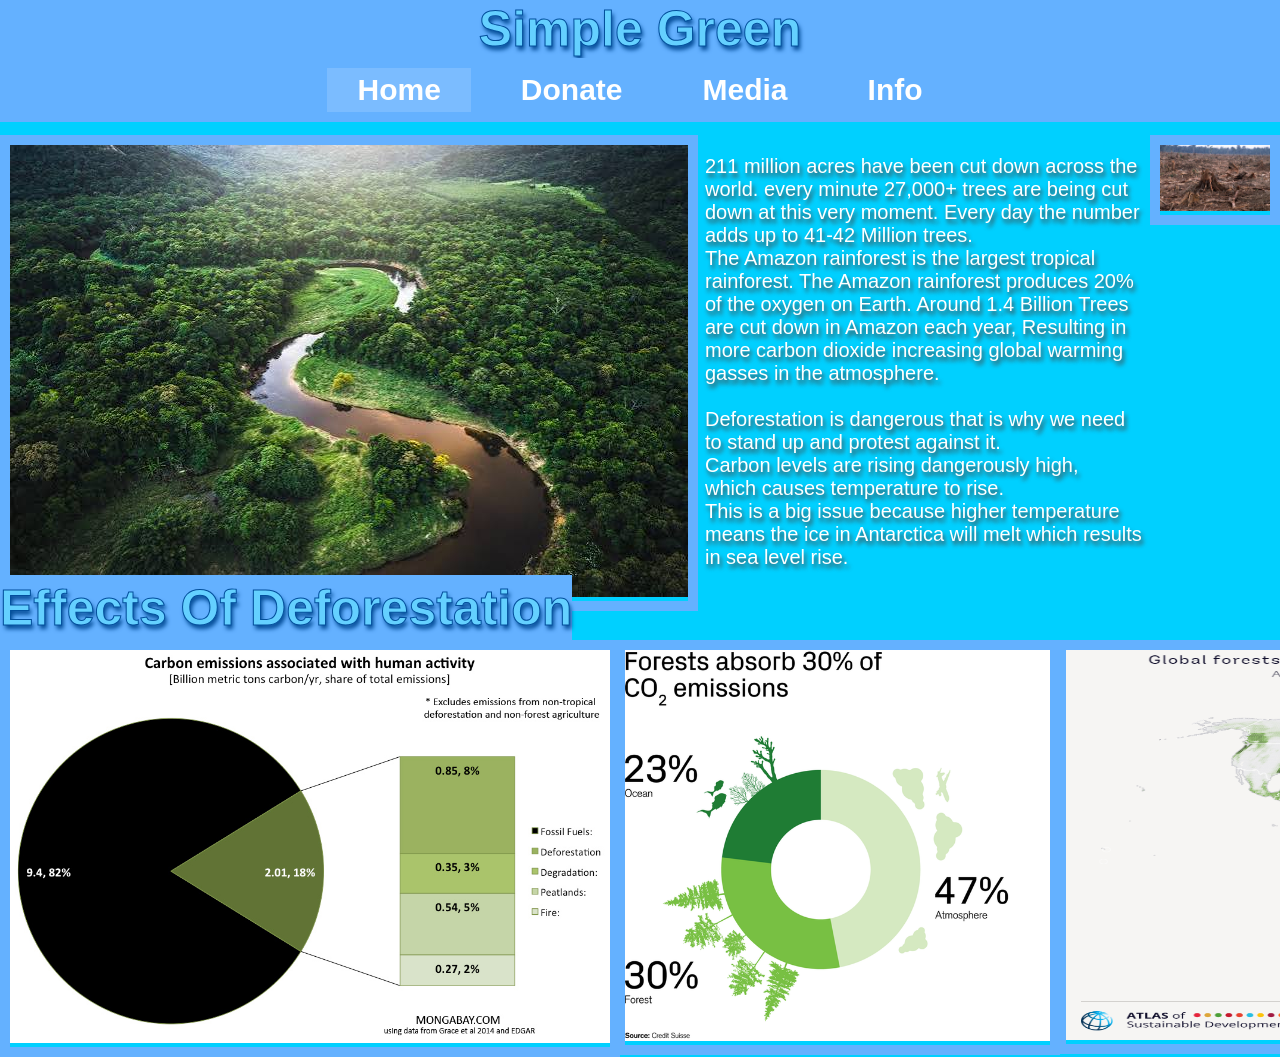
<file: index.html>
<!DOCTYPE html> <!-- to declare doctype for html -->
<html lang="en"> <!-- to give the code the language -->
<head> <!-- everything inside the code that isn't visible-->


  <meta charset="UTF-8"> <!-- for the code to load letters, characters, symbols and etc -->


   <link rel="stylesheet" href="style.css"> <!-- this code is for this page to connect to style css-->


  <link href='https://fonts.googleapis.com/css?family=Alexandria' rel='stylesheet'> <!--  font type -->




      <title>Simple Green Home</title> <!-- Is for the title in the browser -->


</head>
<body> <!-- Everything In the page is inside body -->


<h1><b>Simple Green</b></h1> <!-- text -->


<ul> <!-- variable -->
<li><b><a class="active" href="index.html">Home</a> </b></li>  <!-- pages to switch and the active is for navigation bar to highlight the page your on-->
<li><b><a href="donate.html">Donate</a></b></li>
<li><b><a href="media.html">Media</a></b></li>
<li><b><a href="website.html">Info</a></b></li>
</ul>


<div class="image1"> <!--  image and variable-->
<img src="image/detree.jpg" width="100%"/>
</div>


<div class="p"> <!-- text, variable and br is to skip 1 sentence-->
<p> 211 million acres have been cut down across the <br> world. every minute 27,000+ trees are being cut <br> down at this very moment. Every day the number <br> adds up to 41-42 Million trees.
<br> The Amazon rainforest is the largest tropical<br> rainforest. The Amazon rainforest produces 20% <br> of the oxygen on Earth. Around 1.4 Billion Trees <br> are cut down in Amazon each year, Resulting in <br> more carbon dioxide increasing global warming <br> gasses in the atmosphere.
  <br>  <br>  Deforestation is dangerous that is why we need <br> to stand up and protest against it.
<br>Carbon levels are rising dangerously high, <br> which causes temperature to rise. <br> This is a big issue because higher temperature <br> means the ice in Antarctica will melt which results <br> in sea level rise.
</p>
</div>


<div class="image2"> <!-- image -->
    <img src="image/images.jpg" width="100%"/>
</div>






<div class="heading"> <!-- text -->
<h1><b>ㅤㅤㅤㅤㅤㅤㅤㅤㅤㅤㅤㅤEffects Of Deforestationㅤㅤㅤㅤㅤㅤㅤㅤㅤㅤㅤㅤㅤ</b></h1>
</div>




<div class="image3"> <!-- image -->
<img src="image/0613-carbon-emissions.jpg" width="600"/>
</div>


<div class="image4"> <!-- image -->
<img src="image/carbon1.png" width="425" />
</div>


<div class="image5"> <!-- image -->
<img src="image/carbon3.png" height="390" width="830"/>
</div>


</body>

</html>
</file>
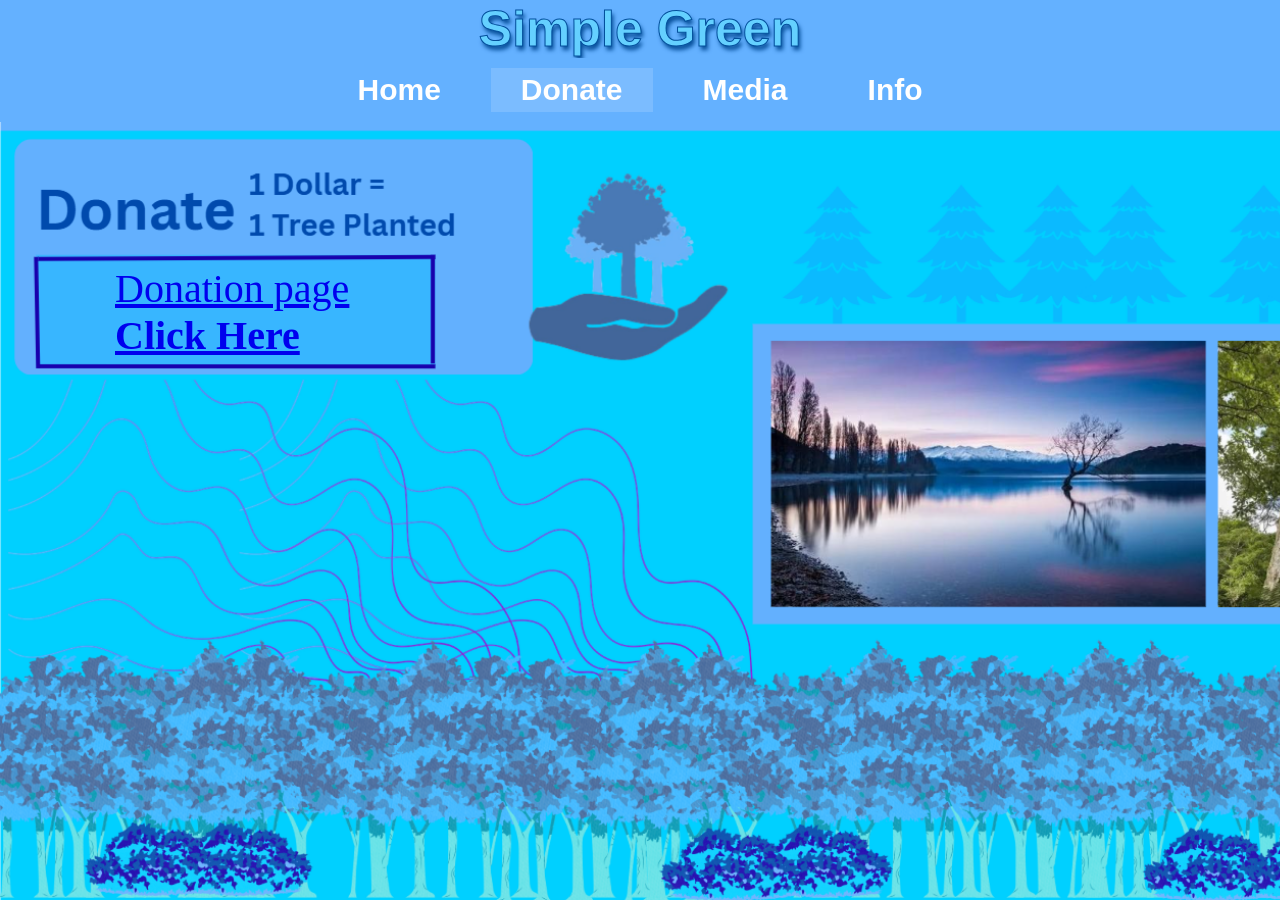
<file: donate.html>
<!DOCTYPE html>

<html lang="en">

<head>

   <meta charset="UTF-8">

   <title>Simple Green Donation </title> <!-- title -->

   <link rel="stylesheet" href="donate.css">  <!-- connects to style css -->

</head>

<body>


<h1><b>Simple Green</b></h1>

<ul>
 <li><b><a href="index.html">Home</a></b></li>
 <li><b><a class="active" href="donate.html">Donate</a></b></li>
 <li><b><a href="media.html">Media</a></b></li>
 <li><b><a href="website.html">Info</a></b></li>
</ul>

<div class="link">
<p><a href="https://donate.1dollar1tree.org/plant">Donation page <br> <b> Click Here </b>  </a></p> <!-- donation link it goes to page  -->
</div>


</body>
</html>
</file>
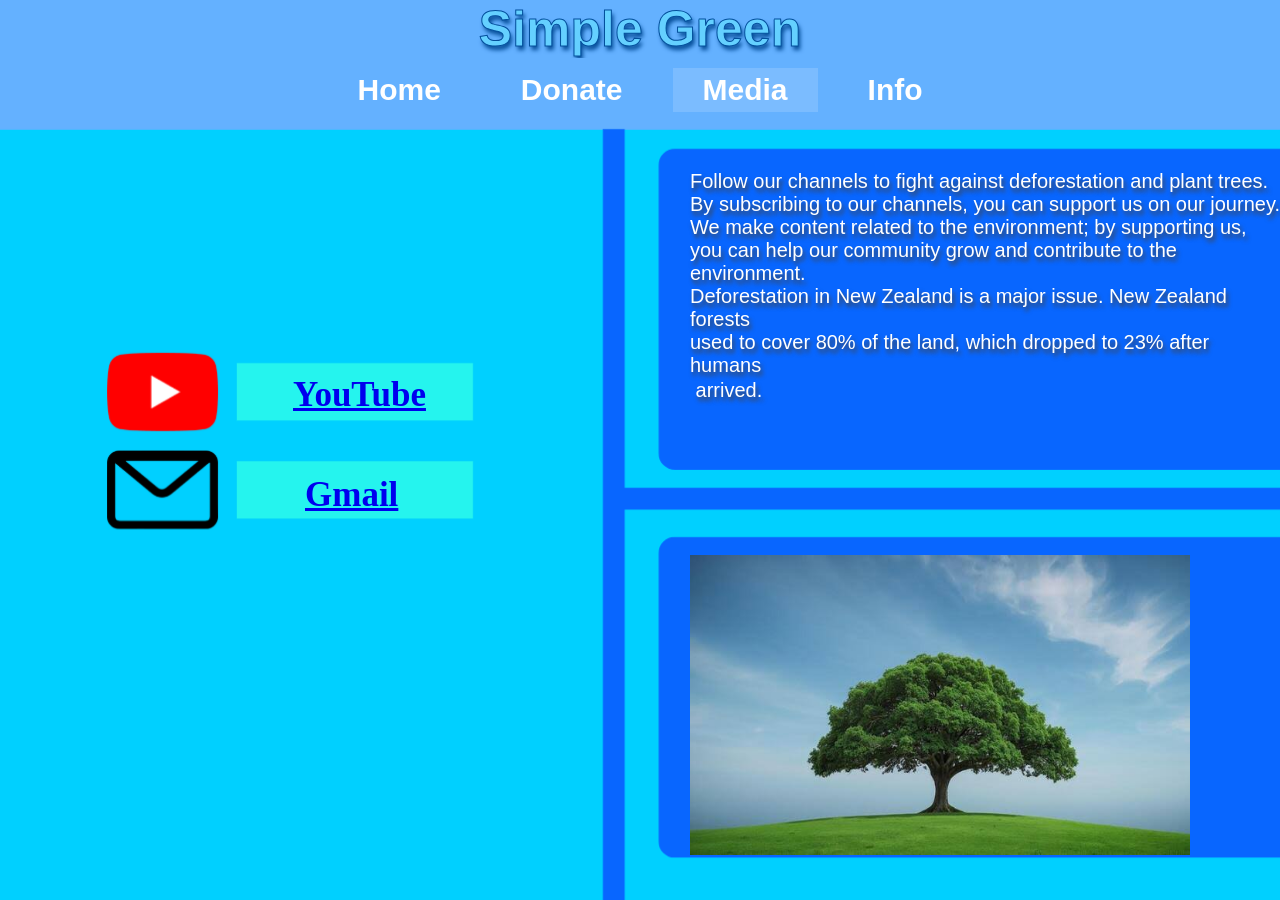
<file: media.html>
<!DOCTYPE html>

<html lang="en">

<head>

   <meta charset="UTF-8">

   <title>Simple Green Media</title>

   <link rel="stylesheet" href="media.css">

</head>

<body>


<h1><b>Simple Green</b></h1>
    
<ul>
 <li><b><a href="index.html">Home</a></b></li>
 <li><b><a href="donate.html">Donate</a></b></li>
 <li><b><a class="active" href="media.html">Media</a></b></li>
 <li><b><a href="website.html">Info</a></b></li>
</ul>



<div class="p">
<p>
    Follow our channels to fight against deforestation and plant trees. <br>
By subscribing to our channels, you can support us on our journey.<br>
We make content related to the environment; by supporting us, <br> you can help our community grow and contribute to the environment.<br>


Deforestation in New Zealand is a major issue. New Zealand forests <br> used to cover 80% of the land, which dropped to 23% after humans <br> ㅤㅤㅤㅤㅤㅤㅤㅤㅤㅤㅤㅤ arrived.
</p>
</div>

<div class="yt"> <!-- YT video -->
<iframe width="450" height="300" src="https://www.youtube.com/embed/ztfjKvPR7TQ?si=SrZy1n3R5jrryS4z">
</iframe>
</div>

<div class="tree1">
<img src="image/teet.jpg" height="300" width="500"/>
</div>

<div class="tree2">
    <img src="image/teete.jpg" height="300" width="580"/>
</div>

<div class="link"> <!-- YT channel link -->
<p><a href="https://www.youtube.com/@rnznewzealand"> <br> <b> YouTube </b>  </a></p>
</div>

<div class="link2"> <!-- Gmail -->
<p><a href="https://mail.google.com/mail/u/0/?tab=rm&ogbl#inbox?compose=DmwnWrRmTnxhSPSpZgqvhRWVfRLGNjGcjcZHlqzcBdCLfFnwwpcQvHQzbtvRmvWtGXpmJvqPZhVV"> <br> <b> Gmail </b>  </a></p>
</div>

</body>
</html>
</file>
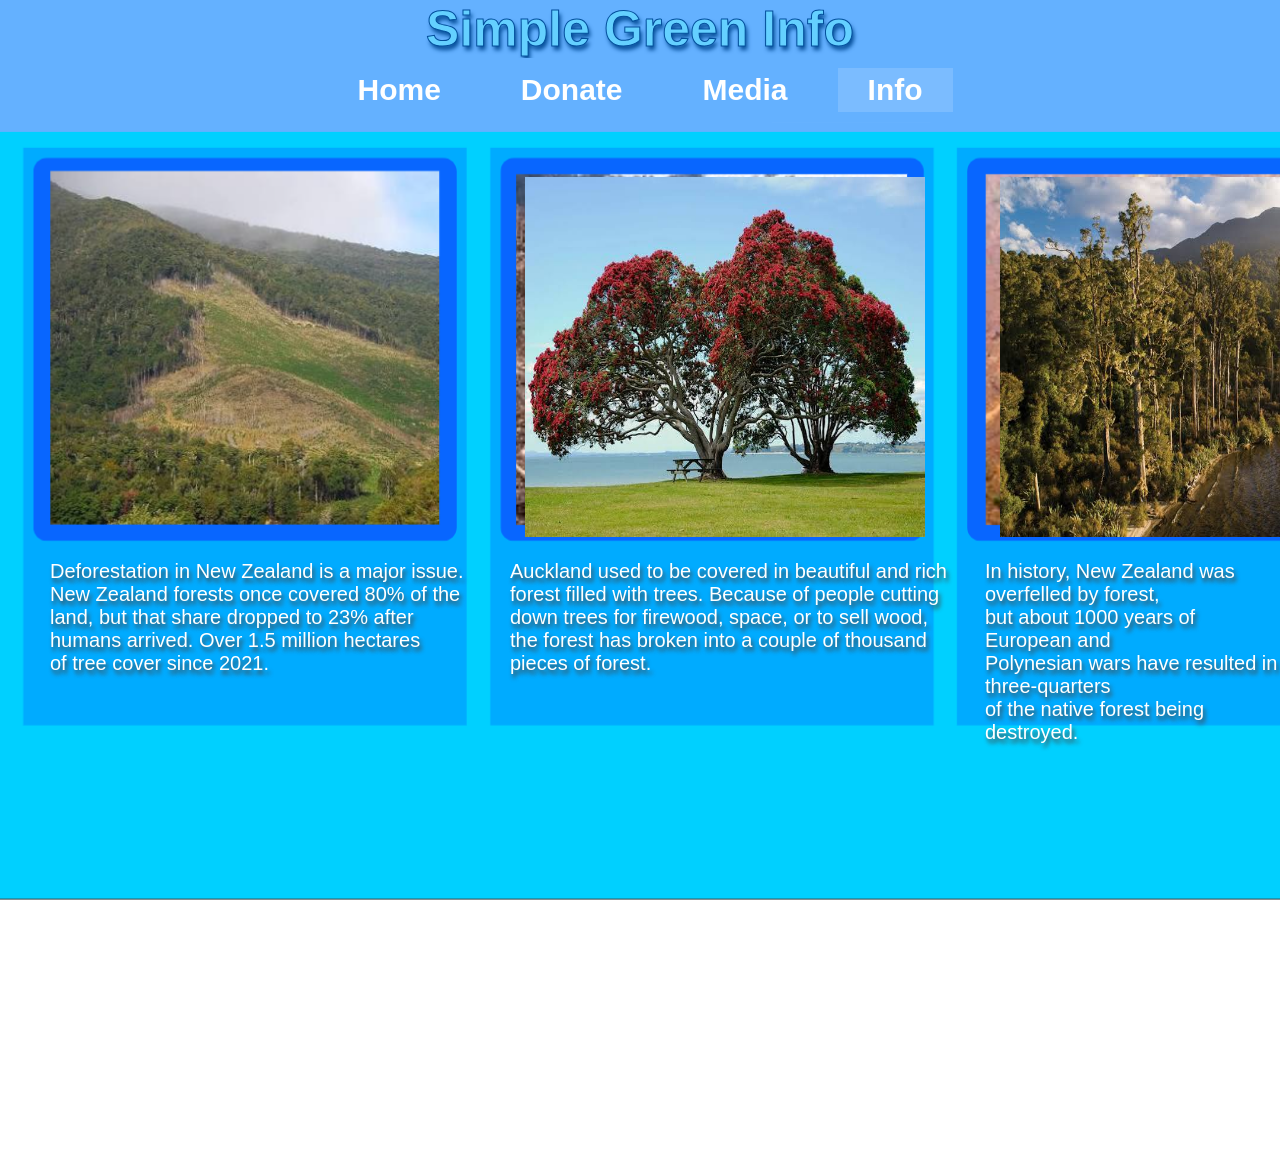
<file: website.html>
<!DOCTYPE html>

<html lang="en">

<head>

   <meta charset="UTF-8">

   <title>Donate</title>

   <link rel="stylesheet" href="website.css">

</head>

<body>


<h1><b>Simple Green Info</b></h1>


<ul>
 <li><b><a href="index.html">Home</a></b></li>
 <li><b><a href="donate.html">Donate</a></b></li>
 <li><b><a href="media.html">Media</a></b></li>
 <li><b><a class="active" href="website.html">Info</a></b></li>
</ul>

<div class="info">
<img src="image/info1.jpg" height="360" width="400"/>
</div>

<div class="info1">
<img src="image/a.jpg" height="360" width="400"/>
</div>

<div class="info2">
<img src="image/b.jpg" height="360" width="400"/>
</div>

<div class="p1">
<p>Deforestation in New Zealand is a major issue.<br>
    New Zealand forests once covered 80% of the <br> land, but that share dropped to 23% after <br>humans arrived. Over 1.5 million hectares <br> of tree cover since 2021.
</p>
</div>

<div class="p2">
    <p>
Auckland used to be covered in beautiful and rich <br> forest filled with trees. Because of people cutting <br>down trees for firewood, space, or to sell wood,<br> the forest has broken into a couple of thousand <br> pieces of forest.
    </p>
</div>

<div class="p3">
    <p>
In history, New Zealand was overfelled by forest, <br> but about 1000 years of European and <br> Polynesian wars have resulted in three-quarters <br>  of the native forest being destroyed.    </p>
</div>

<div class="p4">
    <p>
New Zealand, after millions of years of isolation, <br> has developed unique species of plants such as silver fern, Kauri trees, etc. 82% of New Zealand's native plants cannot be found anywhere else in  <br> the world.
    </p>
</div>







</body>

</html>
</file>
<file: style.css>
body {
margin: 0;
padding: 0;
}




ul { /* Font size and space between */
margin: 1px;
font-size: 30px
}




ul { /* Background colour for navigation bar and code to put it in center */
list-style-type: none;
background-color: #64b1ff;
display: flex;
justify-content: center;
font-family: "Pliant", sans-serif;
padding: 0;
margin: 0;
}


ul li a { /* Block for colour */
display: block;
color: #ffffff;
padding: 5px 30px;
text-decoration: none;
border-block-start:10px solid #64b1ff;
border-right:10px solid #64b1ff;
border-block-end:10px solid #64b1ff;
border-left:10px solid #64b1ff;
margin: 0;
}


ul li a:hover { /* Hover effect */
color: #008eff;
}


ul li a.active { /* If your on the page this code highlights the page your on */
 background-color: #7bbcff;
}






h1 { /* Text to edit heading for size, position, shadow, strokes, and hgihlight a colour behind it */
font-family: "Pliant", sans-serif;font-size: 50px;
color: #64d0ff;
display: flex;
justify-content: center;
-webkit-text-stroke: 1px #034f9c;
text-shadow: 2px 4px 4px #034c97;
padding: 0;
margin: 0;
background-color: #64b1ff;
}


body  { /* Background colour */
background-color: #00d0ff;
background-repeat: no-repeat;
background-size: cover;
background-attachment: fixed;
background-position-y: 100px;
}


.image1 { /* Image edit for position and border */
 position: absolute;
 top: 135px;
 left: 1150px;
 border: 10px solid #64b1ff;
}


.p { /* code to edit text for size, position, shadow, strokes, and hgihlight a colour behind it */
font-family: "Pliant", sans-serif;
position: absolute;
top: 135px;
left: 705px;
font-size: 20px;
color: white;
text-shadow: 2px 4px 4px #434343;
padding: 0px;
}


.image2 { /* Image edit for position and border */
 position: absolute;
 top: 135px;
 border: 10px solid #64b1ff;
}


.heading  { /* Text to edit heading for size, position, shadow, strokes, and hgihlight a colour behind it */
font-family: "Pliant", sans-serif;
color: #64d0ff;
padding: 0;
margin: 0;
background-color: #007dff;
position: absolute;
top: 575px;
}


.image3 {  /* Image edit for position and border */
 position: absolute;
 top: 640px;
 border: 10px solid #64b1ff;
}


.image4 { /* Image edit for position and border */
 position: absolute;
 top: 640px;
 left: 615px;
 border: 10px solid #64b1ff;
}


.image5 { /* Image edit for position and border */
 position: absolute;
 top: 640px;
 left: 1056px;
 border: 10px solid #64b1ff;
}
</file>
<file: donate.css>
body {
margin: 0;
padding: 0;
}




ul {
margin: 1px;
font-size: 30px
}




ul {
list-style-type: none;
background-color: #64b1ff;
display: flex;
justify-content: center;
font-family: "Pliant", sans-serif;
padding: 0;
margin: 0;
}


ul li a {
display: block;
color: #ffffff;
padding: 5px 30px;
text-decoration: none;
border-block-start:10px solid #64b1ff;
border-right:10px solid #64b1ff;
border-block-end:10px solid #64b1ff;
border-left:10px solid #64b1ff;
margin: 0;
}


ul li a:hover {
color: #008eff;
}


ul li a.active {
 background-color: #7bbcff;
}






h1 {
font-family: "Pliant", sans-serif;font-size: 50px;
color: #64d0ff;
display: flex;
justify-content: center;
-webkit-text-stroke: 1px #034f9c;
text-shadow: 2px 4px 4px #034c97;
padding: 0;
margin: 0;
background-color: #64b1ff;
}


body  {
 background-image: url("image/backgrounddonate.png");
background-repeat: no-repeat;
background-size: cover;
background-attachment: fixed;
background-position-y: 0px;
}

.link {
 font-size: 40px;
 position: absolute;
 top: 225px;
 left: 115px;
}
</file>
<file: media.css>
body {
margin: 0;
padding: 0;
}




ul {
margin: 1px;
font-size: 30px
}




ul {
list-style-type: none;
background-color: #64b1ff;
display: flex;
justify-content: center;
font-family: "Pliant", sans-serif;
padding: 0;
margin: 0;
}


ul li a {
display: block;
color: #ffffff;
padding: 5px 30px;
text-decoration: none;
border-block-start:10px solid #64b1ff;
border-right:10px solid #64b1ff;
border-block-end:10px solid #64b1ff;
border-left:10px solid #64b1ff;
margin: 0;
}


ul li a:hover {
color: #008eff;
}


ul li a.active {
 background-color: #7bbcff;
}






h1 {
font-family: "Pliant", sans-serif;font-size: 50px;
color: #64d0ff;
display: flex;
justify-content: center;
-webkit-text-stroke: 1px #034f9c;
text-shadow: 2px 4px 4px #034c97;
padding: 0;
margin: 0;
background-color: #64b1ff;
}


body  {
 background-image: url("image/media.png");
background-repeat: no-repeat;
background-size: cover;
background-attachment: fixed;
background-position-y: 0px;
}

.p {
    font-family: "Pliant", sans-serif;
position: absolute;
top: 150px;
left: 690px;
font-size: 20px;
color: white;
text-shadow: 2px 4px 4px #434343;
padding: 0px;
}

.yt{
  position: absolute;
top: 165px;
left: 1350px;
}

.tree1 {
    position: absolute;
top: 555px;
left: 690px;
}

.tree2 {
    position: absolute;
top: 555px;
left: 1300px;
}

.link {
  position: absolute;
top: 300px;
left: 293px;
    font-size: 35px;
}

.link2 {
  position: absolute;
top: 400px;
left: 305px;
    font-size: 35px;
}
</file>
<file: website.css>
body {
margin: 0;
padding: 0;
}




ul {
margin: 1px;
font-size: 30px
}




ul {
list-style-type: none;
background-color: #64b1ff;
display: flex;
justify-content: center;
font-family: "Pliant", sans-serif;
padding: 0;
margin: 0;
}


ul li a {
display: block;
color: #ffffff;
padding: 5px 30px;
text-decoration: none;
border-block-start:10px solid #64b1ff;
border-right:10px solid #64b1ff;
border-block-end:10px solid #64b1ff;
border-left:10px solid #64b1ff;
margin: 0;
}


ul li a:hover {
color: #008eff;
}


ul li a.active {
 background-color: #7bbcff;
}






h1 {
font-family: "Pliant", sans-serif;font-size: 50px;
color: #64d0ff;
display: flex;
justify-content: center;
-webkit-text-stroke: 1px #034f9c;
text-shadow: 2px 4px 4px #034c97;
padding: 0;
margin: 0;
background-color: #64b1ff;
}


body  {
 background-image: url("image/info.png");
background-repeat: no-repeat;
background-size: cover;
background-attachment: fixed;
background-position-y: 0px;
}

.info {
       position: absolute;
top: 177px;
left: 525px;
}

.info1 {
       position: absolute;
top: 177px;
left: 1000px;
}

.info2 {
    position: absolute;
    top: 177px;
    left: 1470px;
}

.p1 {
    font-family: "Pliant", sans-serif;
position: absolute;
top: 540px;
left: 50px;
font-size: 20px;
color: white;
text-shadow: 2px 4px 4px #434343;
padding: 0px;
}

.p2 {
    font-family: "Pliant", sans-serif;
position: absolute;
top: 540px;
left: 510px;
font-size: 20px;
color: white;
text-shadow: 2px 4px 4px #434343;
padding: 0px;
}

.p3 {
    font-family: "Pliant", sans-serif;
position: absolute;
top: 540px;
left: 985px;
font-size: 20px;
color: white;
text-shadow: 2px 4px 4px #434343;
padding: 0px;
}

.p4 {
    font-family: "Pliant", sans-serif;
position: absolute;
top: 540px;
left: 1452px;
font-size: 20px;
color: white;
text-shadow: 2px 4px 4px #434343;
padding: 0px;
}
</file>
